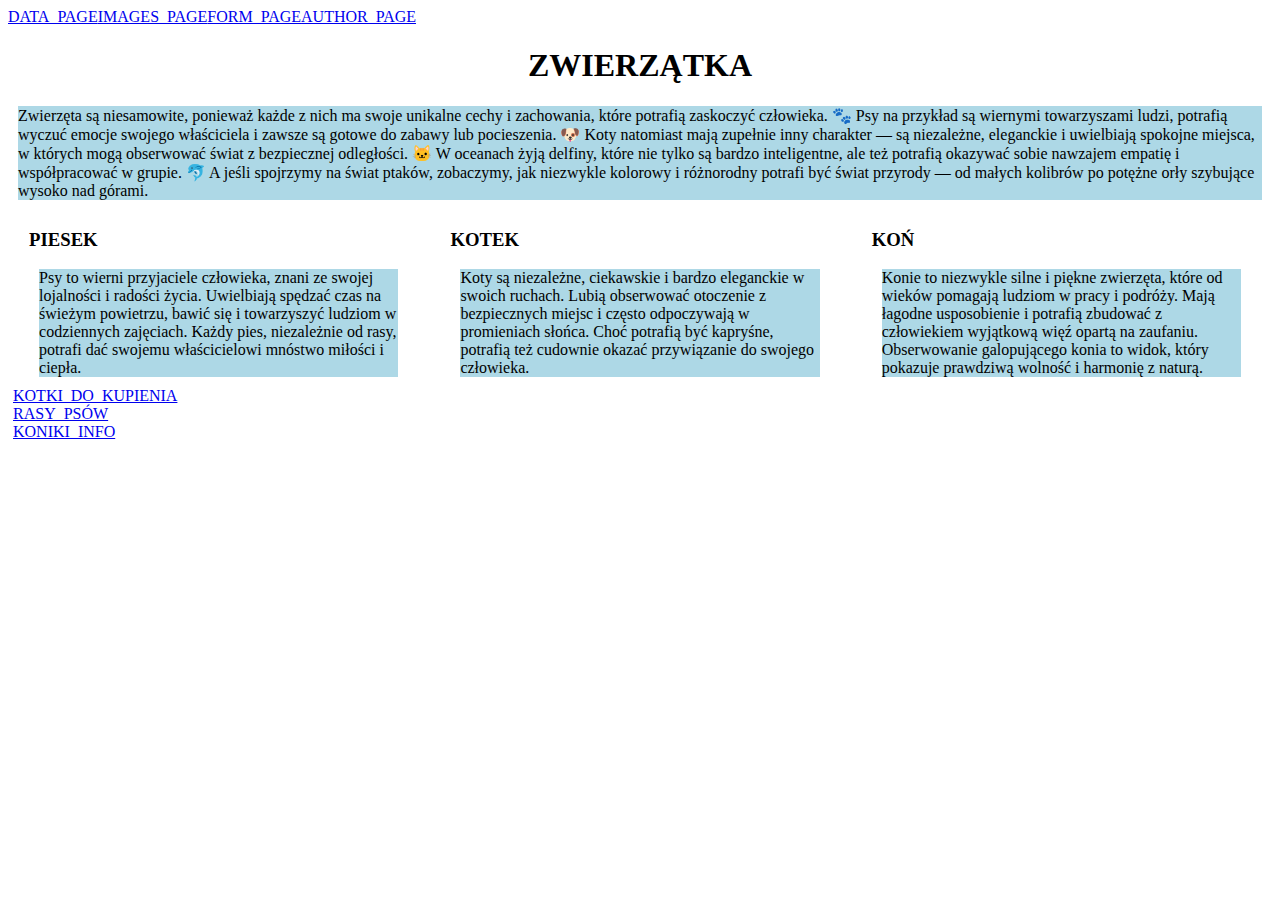
<file: index.html>
<!DOCTYPE html>
<html lang="en">
<head>
    <meta charset="UTF-8">
    <meta name="viewport" content="width=device-width, initial-scale=1.0">
    <title>Zwierzatka</title>
    <link rel="stylesheet" href="styl.css">
</head>
<body class="home">
    <a href="Z2">DATA_PAGE</a><a href="Z3">IMAGES_PAGE</a><a href="Z4">FORM_PAGE</a><a href="Z4">AUTHOR_PAGE</a>
    <h1>ZWIERZĄTKA</h1>
    <p>Zwierzęta są niesamowite, ponieważ każde z nich ma swoje unikalne cechy i zachowania, które potrafią zaskoczyć człowieka. 🐾 Psy na przykład są wiernymi towarzyszami ludzi, potrafią wyczuć emocje swojego właściciela i zawsze są gotowe do zabawy lub pocieszenia. 🐶 Koty natomiast mają zupełnie inny charakter — są niezależne, eleganckie i uwielbiają spokojne miejsca, w których mogą obserwować świat z bezpiecznej odległości. 🐱 W oceanach żyją delfiny, które nie tylko są bardzo inteligentne, ale też potrafią okazywać sobie nawzajem empatię i współpracować w grupie. 🐬 A jeśli spojrzymy na świat ptaków, zobaczymy, jak niezwykle kolorowy i różnorodny potrafi być świat przyrody — od małych kolibrów po potężne orły szybujące wysoko nad górami.</p>
    <div class="row">
        <div class="kolumna">
            <h3>PIESEK</h3>
            <p> Psy to wierni przyjaciele człowieka, znani ze swojej lojalności i radości życia. Uwielbiają spędzać czas na świeżym powietrzu, bawić się i towarzyszyć ludziom w codziennych zajęciach. Każdy pies, niezależnie od rasy, potrafi dać swojemu właścicielowi mnóstwo miłości i ciepła.
            </p>
        </div>
        <div class="kolumna">
            <h3>KOTEK</h3>
            <p>
                Koty są niezależne, ciekawskie i bardzo eleganckie w swoich ruchach. Lubią obserwować otoczenie z bezpiecznych miejsc i często odpoczywają w promieniach słońca. Choć potrafią być kapryśne, potrafią też cudownie okazać przywiązanie do swojego człowieka.
            </p>
        </div>
        <div class="kolumna">
            <h3>KOŃ</h3>
            <p>
                Konie to niezwykle silne i piękne zwierzęta, które od wieków pomagają ludziom w pracy i podróży. Mają łagodne usposobienie i potrafią zbudować z człowiekiem wyjątkową więź opartą na zaufaniu. Obserwowanie galopującego konia to widok, który pokazuje prawdziwą wolność i harmonię z naturą.
            </p>
        </div>
    </div>

    <a class="sp" href="https://www.olx.pl/zwierzeta/koty/q-kotki-do-wydania/?srsltid=AfmBOorQpfRp9bZ7FT7zmmH4yuM51YgmFcOfR9qsehSj9bTt-w7VglnI">KOTKI_DO_KUPIENIA</a><br>
    <a class="sp" href="https://petbox.pl/rasy-psow/">RASY_PSÓW</a><br>
    <a class="sp" href="https://wszystko-o-koniach.fandom.com/pl/wiki/Koń">KONIKI_INFO</a>

</body>
</html>
</file>
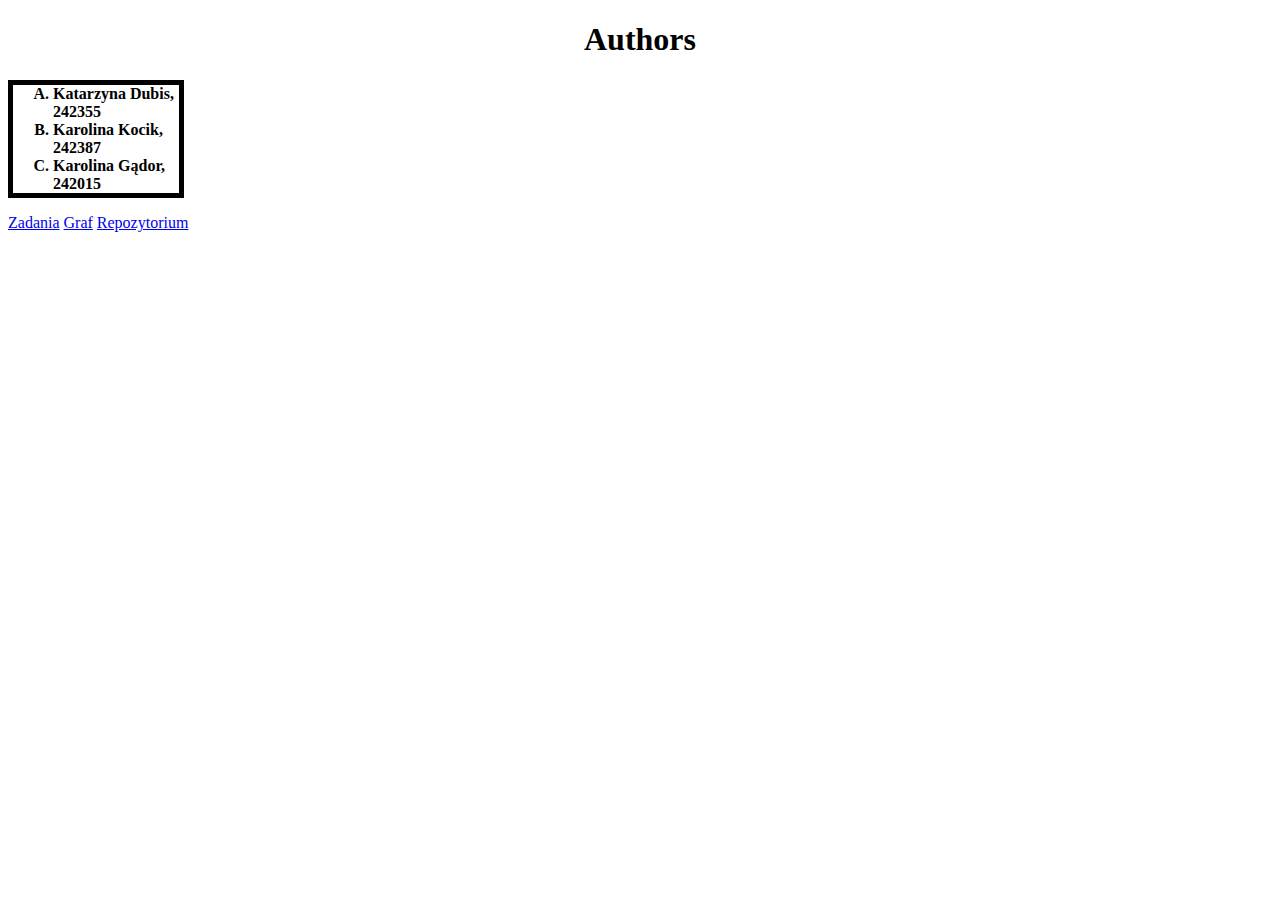
<file: AUTHOR_PAGE.html>
<!DOCTYPE html>
<html lang="en">
<head>
    <meta charset="UTF-8">
    <meta name="viewport" content="width=device-width, initial-scale=1.0">
    <title>AUTHOR_PAGE</title>
<link rel="stylesheet" href="styl.css">

</head>
<body class="du">
<div class="fu">
<h1 class="aut">Authors</h1>
<ol class="lista" type="A">
<li>Katarzyna Dubis, 242355</li>
<li>Karolina Kocik, 242387</li>
<li>Karolina Gądor, 242015</li>
</ol>

<a href="styl.css" alt="zadania">Zadania</a>
<a href="https://github.com/KarolinaGador/probatestu2/network" alt="graf">Graf</a>
<a href="https://github.com/KarolinaGador/probatestu2.git" alt="repozytorium">Repozytorium</a>
</div>

    
</body>
</html>
</file>
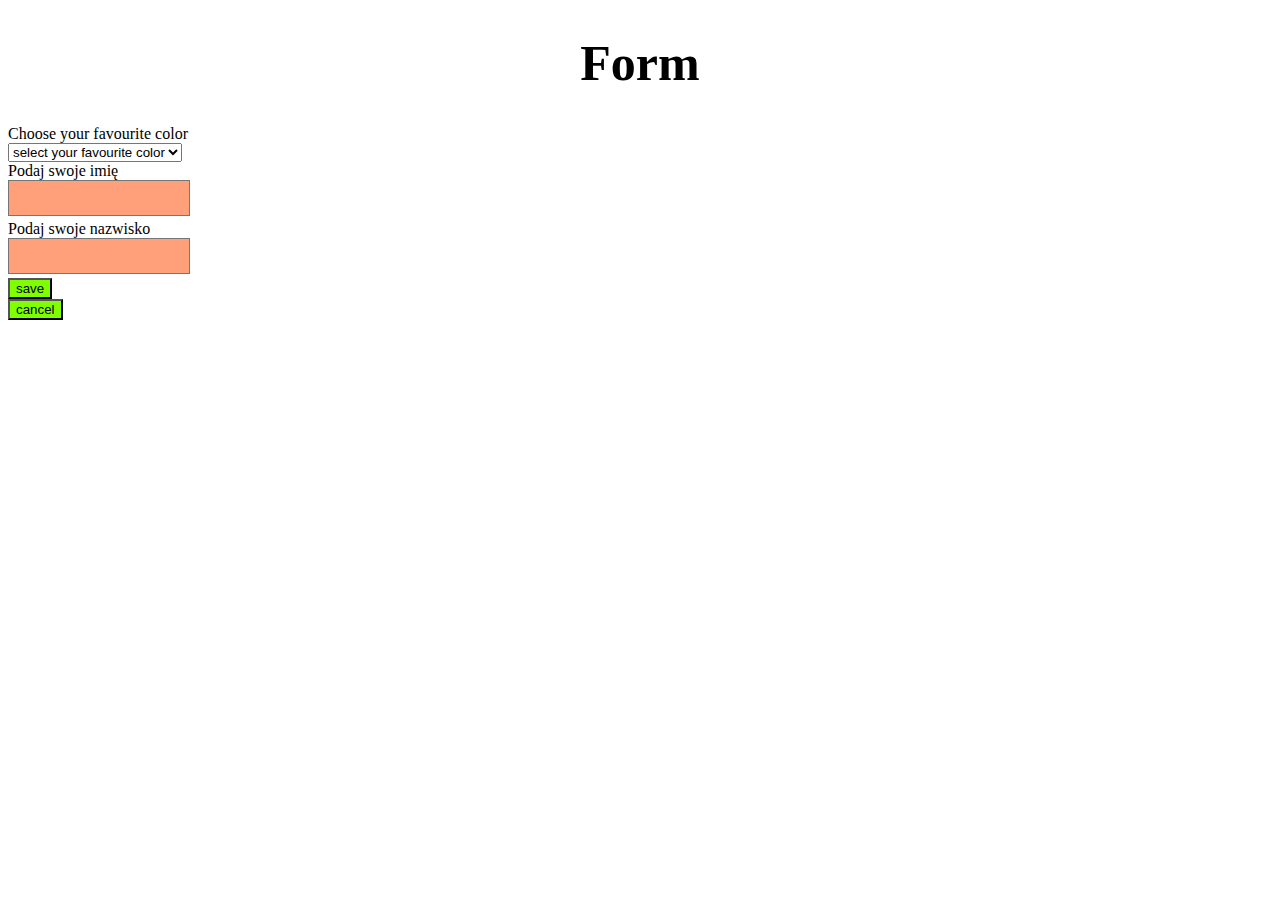
<file: FORM_PAGE.html>
<!DOCTYPE html>
<html lang="en">
<head>
    <meta charset="UTF-8">
    <meta name="viewport" content="width=device-width, initial-scale=1.0">
    <title>FORM_PAGE</title>

<link rel="stylesheet" href="styl.css">


</head>
<body>

 <h1 class="tyt">Form</h1>

<div><label for="color">Choose your favourite color</label> </div> 
 <div><select name="favourite color" id="favourite color">
    <option value="select your favourite color">select your favourite color</option>
 <option value="blue">blue</option>
 <option value="red">red</option>
  <option value="black">black</option>  
</select>
</div>
<div> <label for="imie">Podaj swoje imię</label></div>
 <textarea class="naz" id="imie" mane="imie"></textarea>

<div> <label for="nazwisko">Podaj swoje nazwisko</label></div>
 <textarea class="naz" id="nazwisko" mane="nazwisko"></textarea>

 <div><button class="przyc" type="save">save</button></div>

 <div><button class="przyc" type="cancel">cancel</button></div>


</body>
</html>
</file>
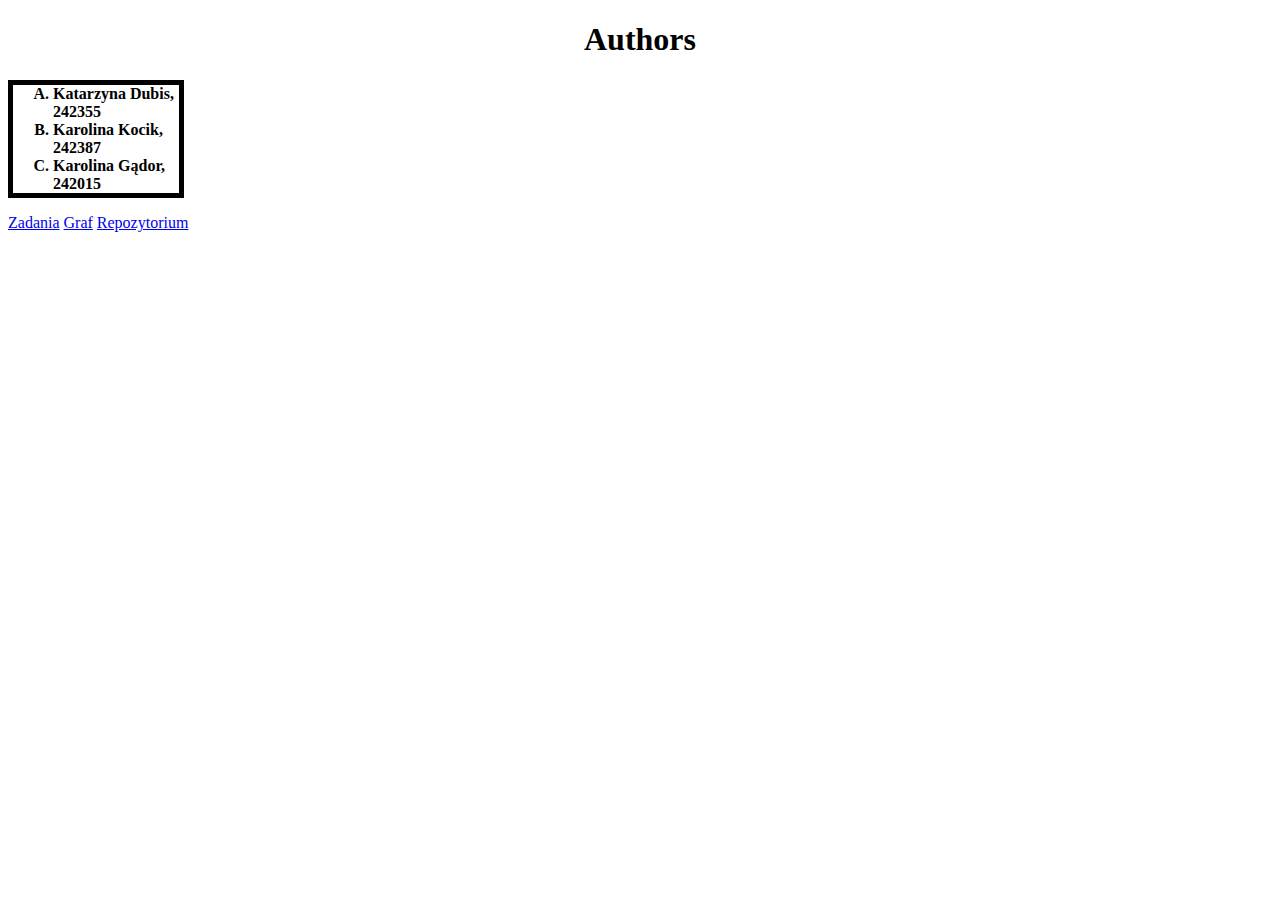
<file: Z5.html>
<!DOCTYPE html>
<html lang="en">
<head>
    <meta charset="UTF-8">
    <meta name="viewport" content="width=device-width, initial-scale=1.0">
    <title>Z5</title>
<link rel="stylesheet" href="styl.css">

</head>
<body class="du">
<div class="fu">
<h1 class="aut">Authors</h1>
<ol class="lista" type="A">
<li>Katarzyna Dubis, 242355</li>
<li>Karolina Kocik, 242387</li>
<li>Karolina Gądor, 242015</li>
</ol>

<a href="styl.css" alt="zadania">Zadania</a>
<a href="https://github.com/KarolinaGador/probatestu2/network" alt="graf">Graf</a>
<a href="https://github.com/KarolinaGador/probatestu2.git" alt="repozytorium">Repozytorium</a>
</div>

    
</body>
</html>
</file>
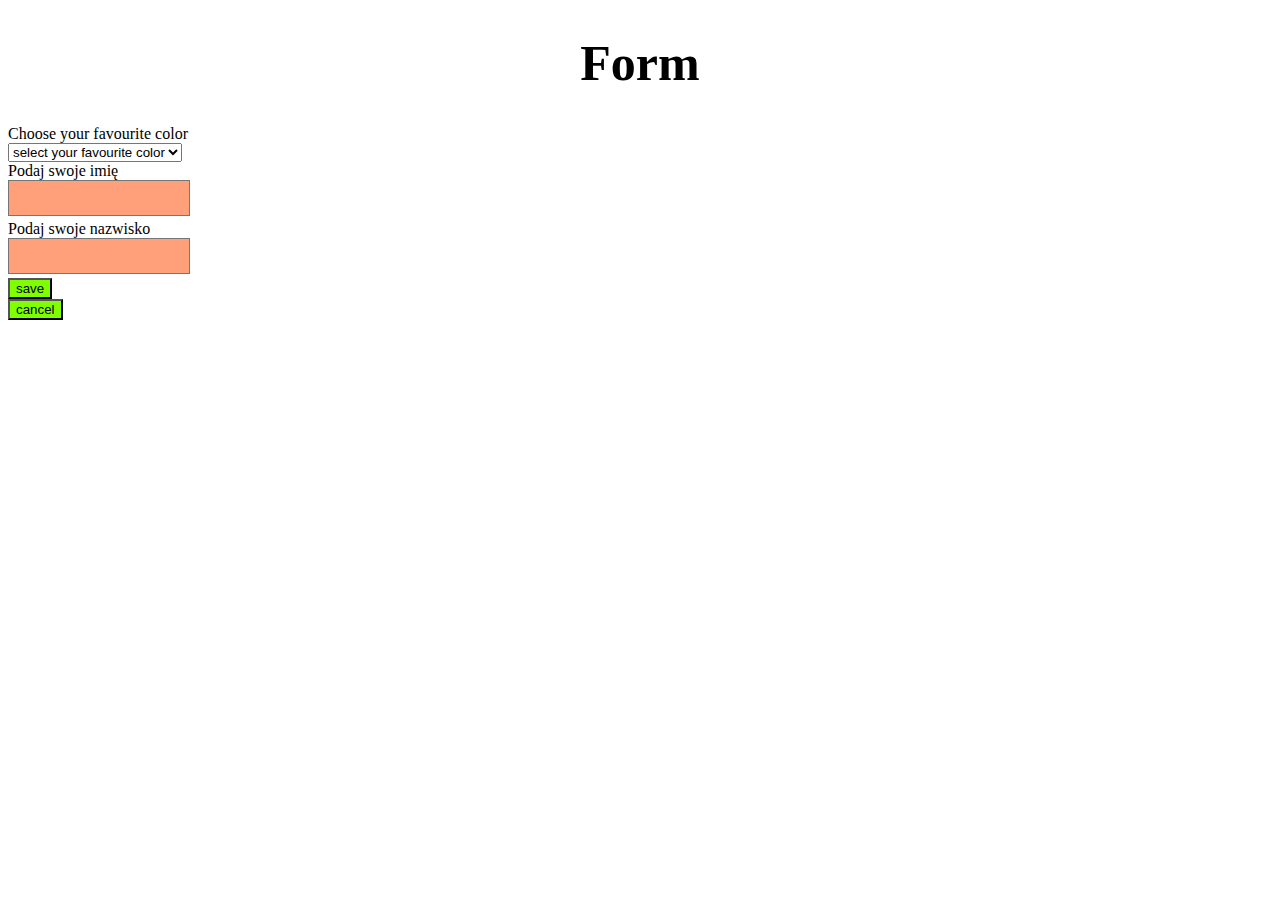
<file: zadanie 4.html>
<!DOCTYPE html>
<html lang="en">
<head>
    <meta charset="UTF-8">
    <meta name="viewport" content="width=device-width, initial-scale=1.0">
    <title>Zad4</title>

<link rel="stylesheet" href="styl.css">


</head>
<body>

 <h1 class="tyt">Form</h1>

<div><label for="color">Choose your favourite color</label> </div> 
 <div><select name="favourite color" id="favourite color">
    <option value="select your favourite color">select your favourite color</option>
 <option value="blue">blue</option>
 <option value="red">red</option>
  <option value="black">black</option>  
</select>
</div>
<div> <label for="imie">Podaj swoje imię</label></div>
 <textarea class="naz" id="imie" mane="imie"></textarea>

<div> <label for="nazwisko">Podaj swoje nazwisko</label></div>
 <textarea class="naz" id="nazwisko" mane="nazwisko"></textarea>

 <div><button class="przyc" type="save">save</button></div>

 <div><button class="przyc" type="cancel">cancel</button></div>


</body>
</html>
</file>
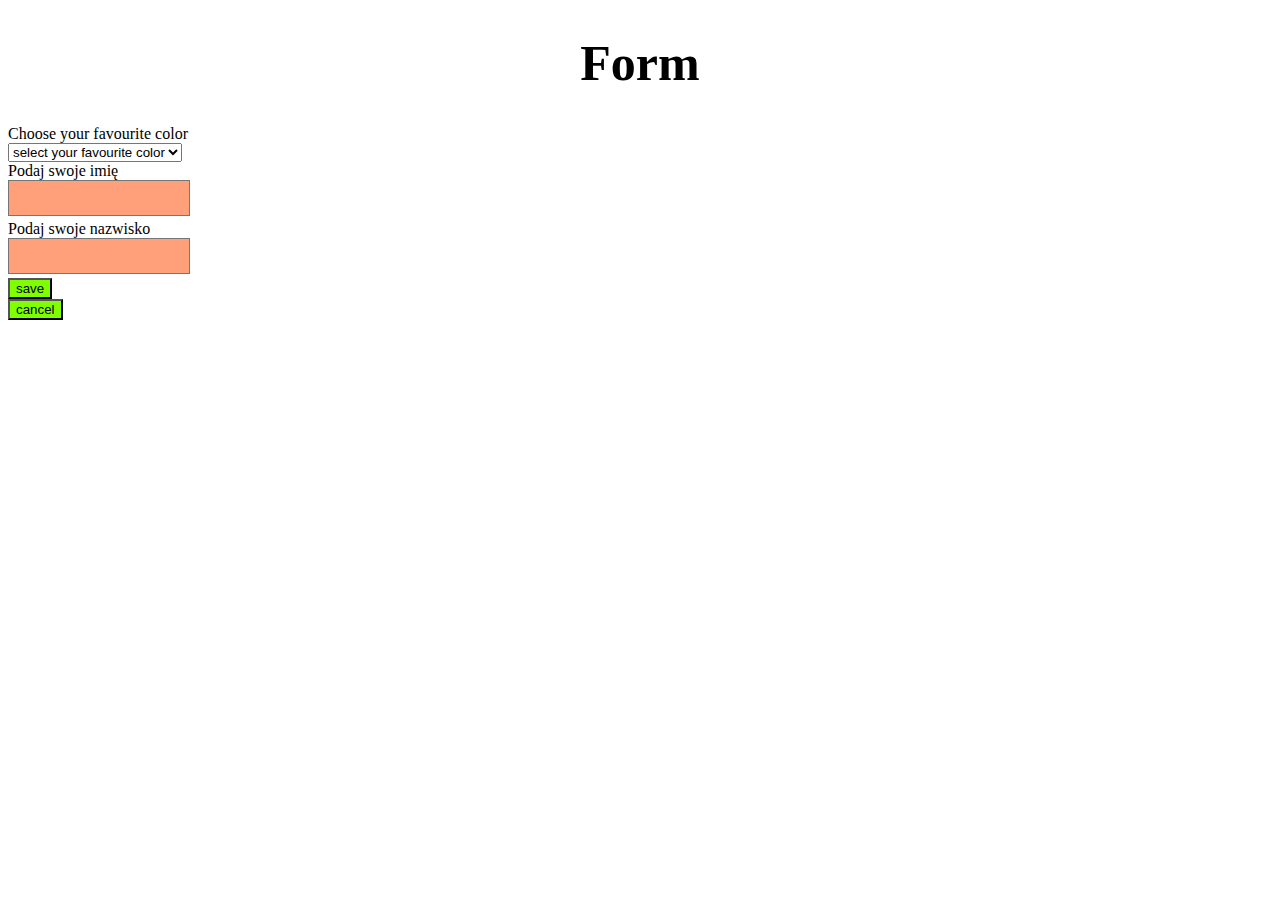
<file: Zadanie 4.html>
<!DOCTYPE html>
<html lang="en">
<head>
    <meta charset="UTF-8">
    <meta name="viewport" content="width=device-width, initial-scale=1.0">
    <title>Zad4</title>

<link rel="stylesheet" href="styl.css">


</head>
<body>

 <h1 class="tyt">Form</h1>

<div><label for="color">Choose your favourite color</label> </div> 
 <div><select name="favourite color" id="favourite color">
    <option value="select your favourite color">select your favourite color</option>
 <option value="blue">blue</option>
 <option value="red">red</option>
  <option value="black">black</option>  
</select>
</div>
<div> <label for="imie">Podaj swoje imię</label></div>
 <textarea class="naz" id="imie" mane="imie"></textarea>

<div> <label for="nazwisko">Podaj swoje nazwisko</label></div>
 <textarea class="naz" id="nazwisko" mane="nazwisko"></textarea>

 <div><button class="przyc" type="save">save</button></div>

 <div><button class="przyc" type="cancel">cancel</button></div>


</body>
</html>
</file>
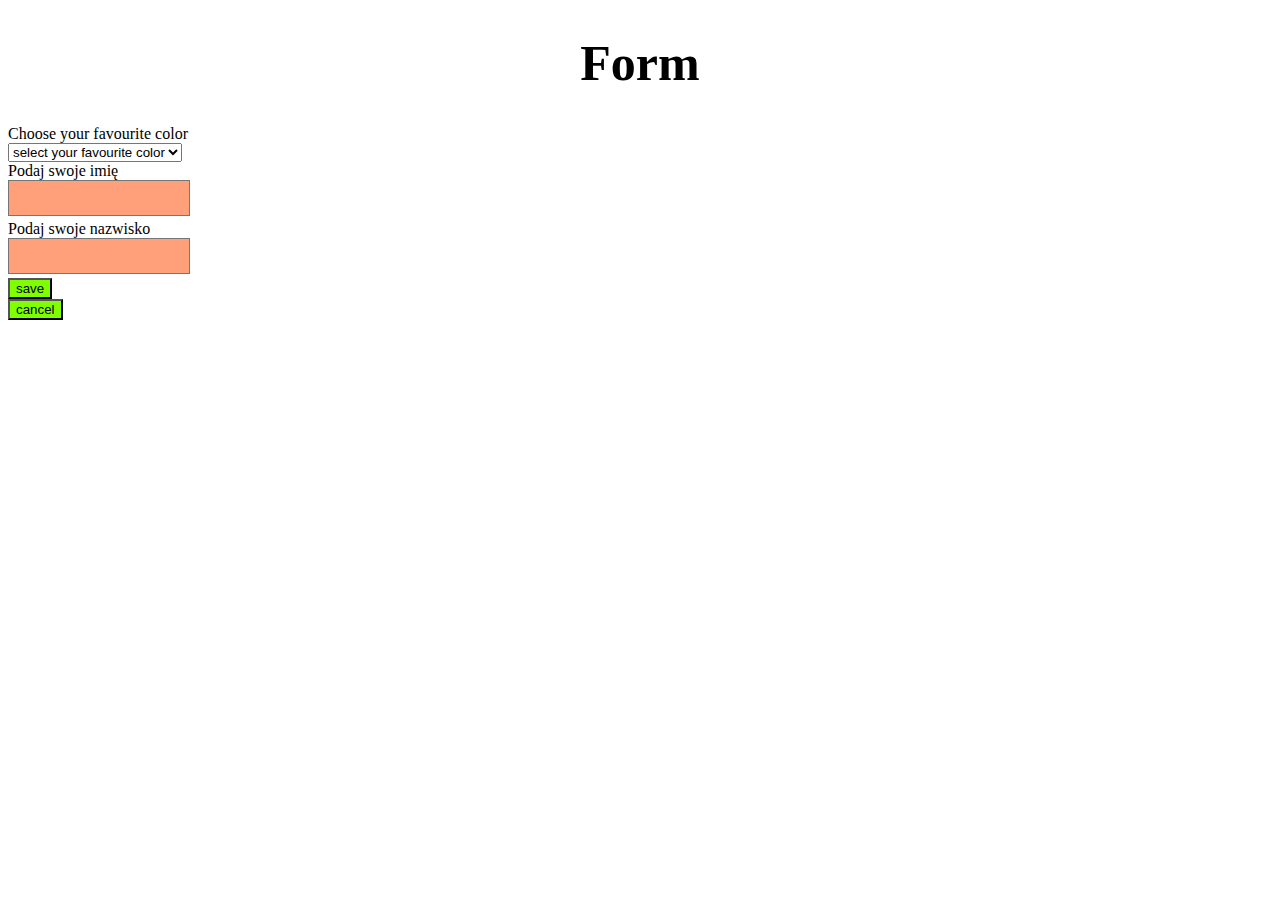
<file: Zadanie4.html>
<!DOCTYPE html>
<html lang="en">
<head>
    <meta charset="UTF-8">
    <meta name="viewport" content="width=device-width, initial-scale=1.0">
    <title>Z4</title>

<link rel="stylesheet" href="styl.css">


</head>
<body>

 <h1 class="tyt">Form</h1>

<div><label for="color">Choose your favourite color</label> </div> 
 <div><select name="favourite color" id="favourite color">
    <option value="select your favourite color">select your favourite color</option>
 <option value="blue">blue</option>
 <option value="red">red</option>
  <option value="black">black</option>  
</select>
</div>
<div> <label for="imie">Podaj swoje imię</label></div>
 <textarea class="naz" id="imie" mane="imie"></textarea>

<div> <label for="nazwisko">Podaj swoje nazwisko</label></div>
 <textarea class="naz" id="nazwisko" mane="nazwisko"></textarea>

 <div><button class="przyc" type="save">save</button></div>

 <div><button class="przyc" type="cancel">cancel</button></div>


</body>
</html>
</file>
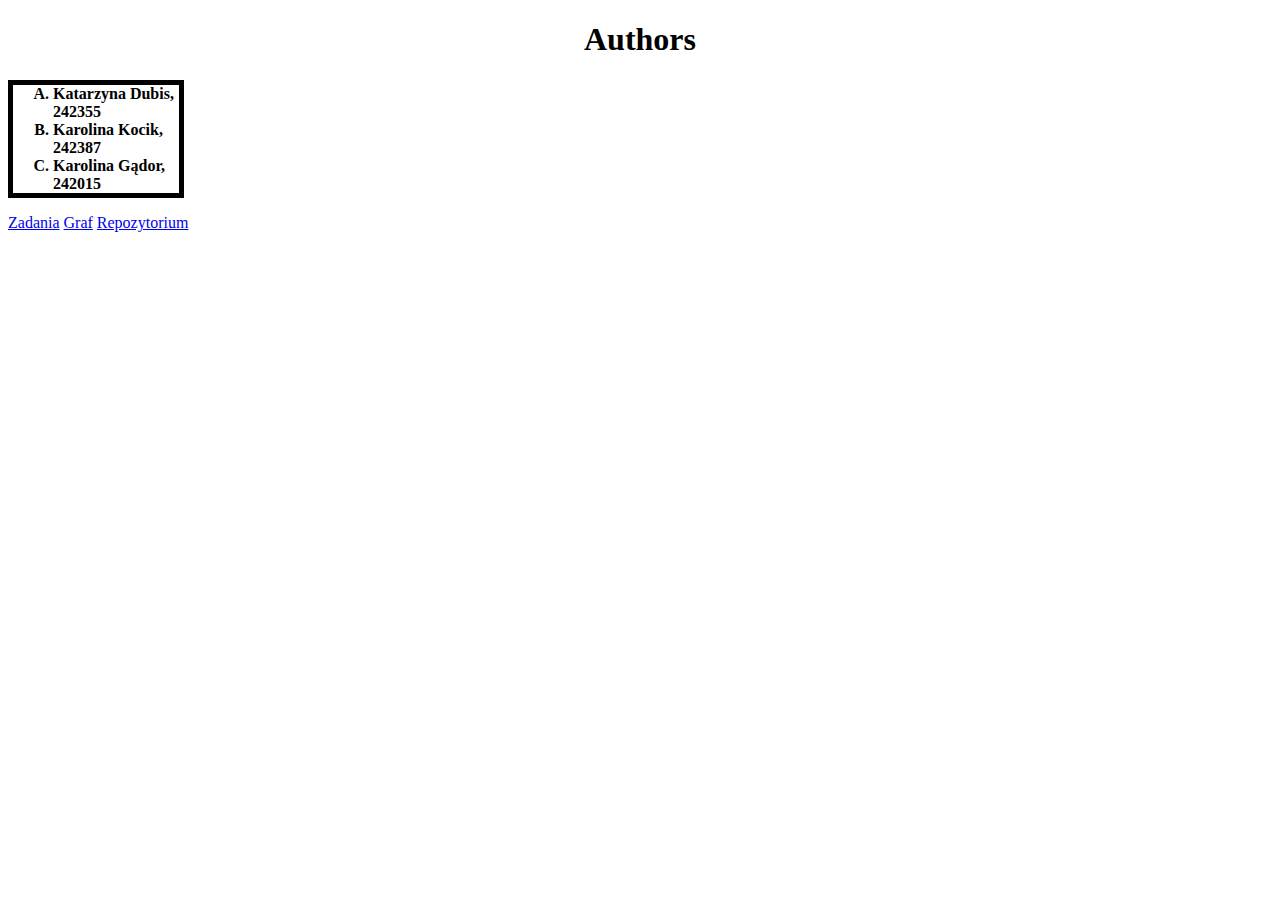
<file: zadanie5.html>
<!DOCTYPE html>
<html lang="en">
<head>
    <meta charset="UTF-8">
    <meta name="viewport" content="width=device-width, initial-scale=1.0">
    <title>Z5</title>
<link rel="stylesheet" href="styl.css">

</head>
<body class="du">
<div class="fu">
<h1 class="aut">Authors</h1>
<ol class="lista" type="A">
<li>Katarzyna Dubis, 242355</li>
<li>Karolina Kocik, 242387</li>
<li>Karolina Gądor, 242015</li>
</ol>

<a href="zadania.css" alt="zadania">Zadania</a>
<a href="https://github.com/KarolinaGador/strony/network" alt="graf">Graf</a>
<a href="https://github.com/KarolinaGador/strony.git" alt="repozytorium">Repozytorium</a>
</div>

    
</body>
</html>
</file>
<file: styl.css>
.home h1 {
    text-align: center;
}
.home a{
    margin:8%;
}
.home a.sp:hover {
    color:lightcoral;
    
}
.home a.sp {
    margin: 5px;
}
.row {
    display: flex;
    justify-content: space-around;
}
.kolumna {
    width: 30%;
}
.home p {
    margin:10px;
    background-color: lightblue;
}

@media (max-width:700px) {
    .row {
        flex-direction: column;

    }
    .kolumna {
        width: 100%;
    }
}

.tyt { text-align: center;
    font-size: 50px;
}
.naz {
background-color: lightsalmon;
resize: none;

}
.przyc {
background-color: chartreuse;}
.aut{
text-align: center;
}
.lista {
border: 5px solid black;
font-weight: bold;
width: 10%;
}


.home a {
    margin:0px
}
</file>
